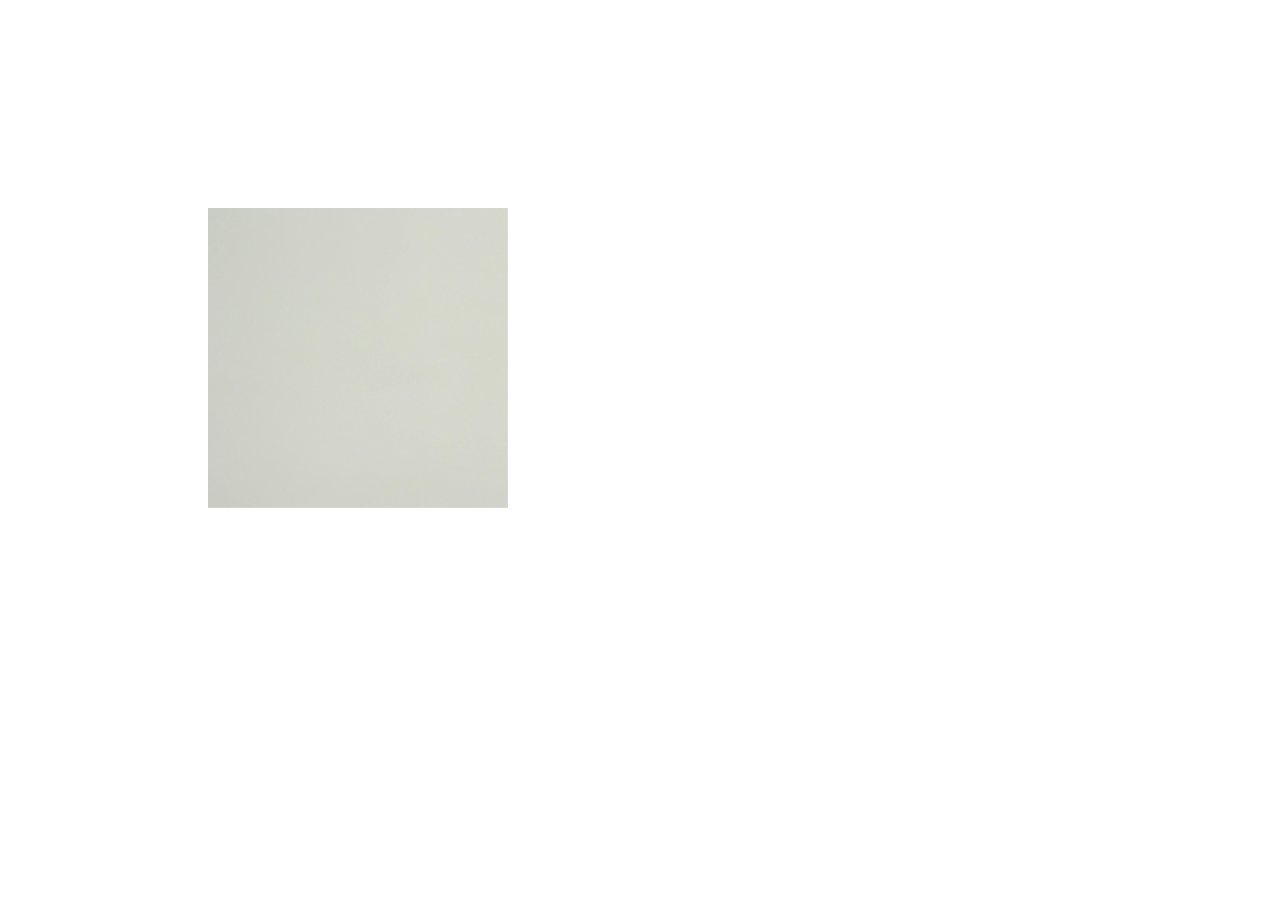
<file: index2.html>
<!DOCTYPE html>
<html lang="en">
<head>
    <meta charset="UTF-8">
    <title>Document</title>
    <link rel="stylesheet" href="css/style2.css">
</head>
<body>
    <div class="parent">
        <div class="try">

        </div>
    </div>

    <script src="script.js"></script>
     
</body>
</html>
</file>
<file: css/style2.css>
body {
    perspective: 600px;
    padding: 200px;
}

.parent {
    transform-style: preserve-3d;
}

.try {
    width: 300px;
    height: 300px;
    background: url(../images/hero1.jpg) no-repeat fixed center;
    background-size: cover;
    transition: 2s;
}

.try:hover {
    transform: translateZ(-200px);
}
</file>
